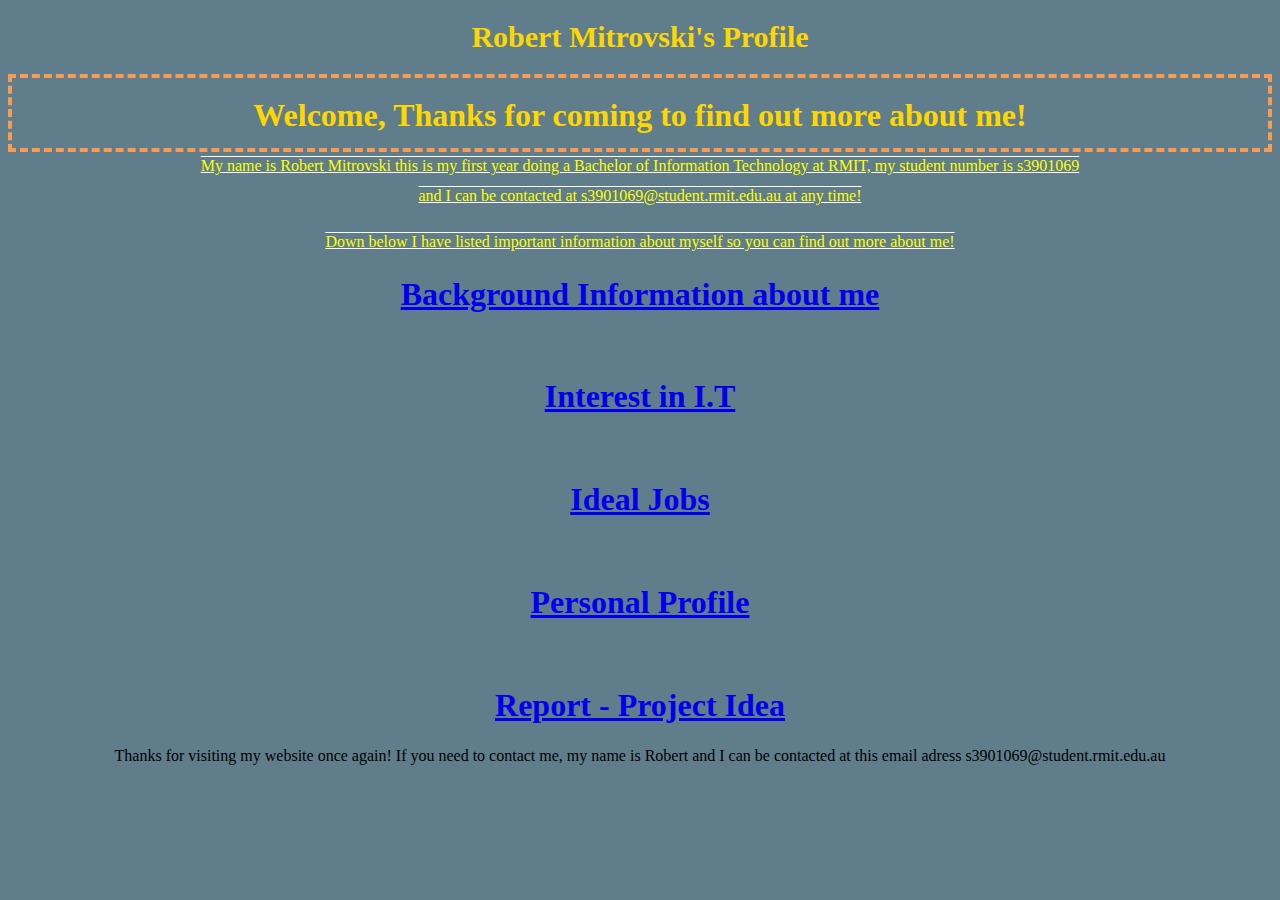
<file: index.html>
<!doctype html>
<html lang="en">

<head>
<meta charset="utf-8">
<title>My Profile</title>
<link rel="stylesheet" href="css.css?v=1.0"> <!-- CSS Link -->
<h1 style="color: gold; font-size:30px">Robert Mitrovski's Profile</h1>
</head>

<body>
<div id="intro">
<header id="myHeader">  
<h1 class="underlined2">Welcome, Thanks for coming to find out more about me!</h1>
<p class="underlined">My name is Robert Mitrovski this is my first year doing a Bachelor of Information Technology at RMIT, my student number is s3901069 <br>
and I can be contacted at s3901069@student.rmit.edu.au at any time!</p>
</header>

<p class="underlined">Down below I have listed important information about myself so you can find out more about me!<p>
<!-- Links -->
<section id="background">
<header class="sectionHeading">
<b><h1><a href="background.html">Background Information about me</a></h1></b>
<br>
<b><h1><a href="interest_IT.html">Interest in I.T</a></h1></b>
<br>
<b><h1><a href="ideal_jobs.html">Ideal Jobs</a></h1></b>
<br>
<b><h1><a href="personal_profile.html">Personal Profile</a></h1></b>
<br>
<b><h1><a href="report.html">Report - Project Idea</a></h1></b>
			  
			  

<p>Thanks for visiting my website once again! If you need to contact me, my name is Robert and I can be contacted at this email adress s3901069@student.rmit.edu.au<p>
</footer>  
</div>
</body>
</html>
<!-- Original code was from https://codepen.io/cb_rn/pen/OVXXmj I ended up changing some stuff around for my website -->
</file>
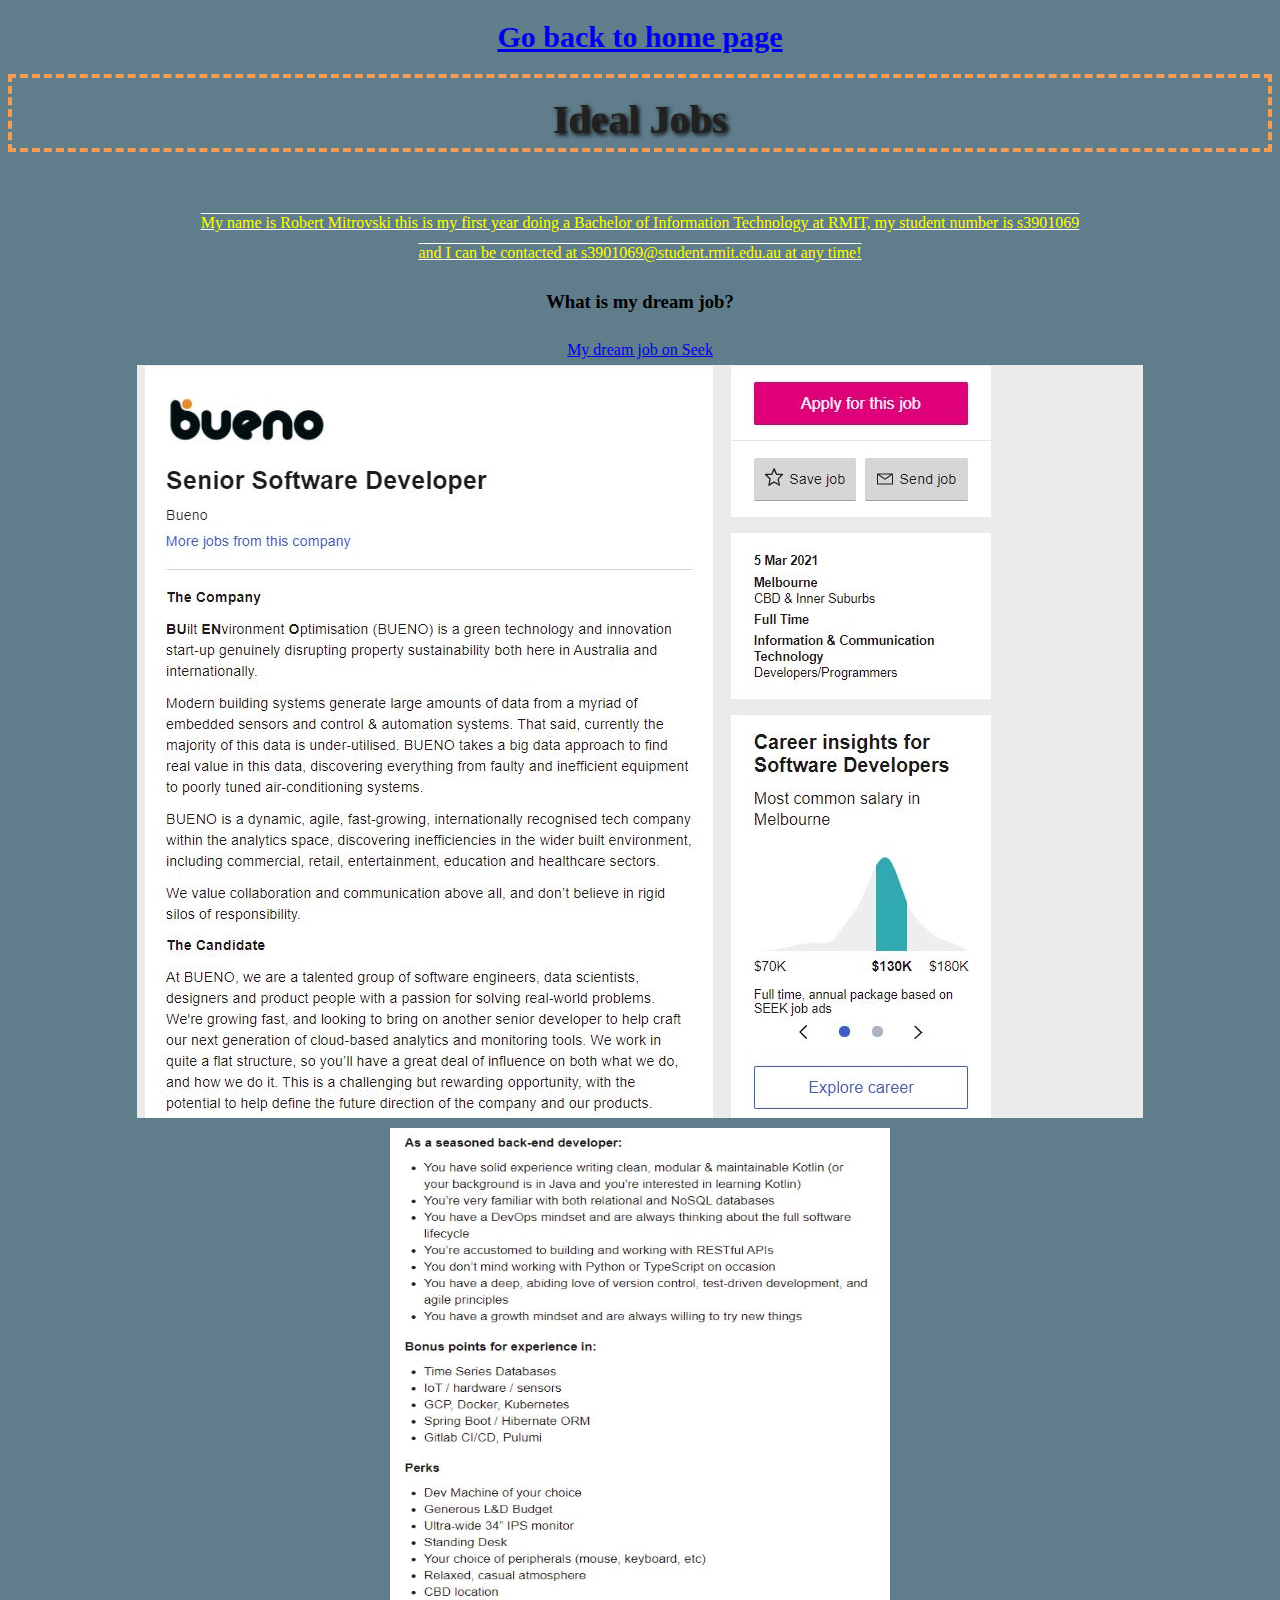
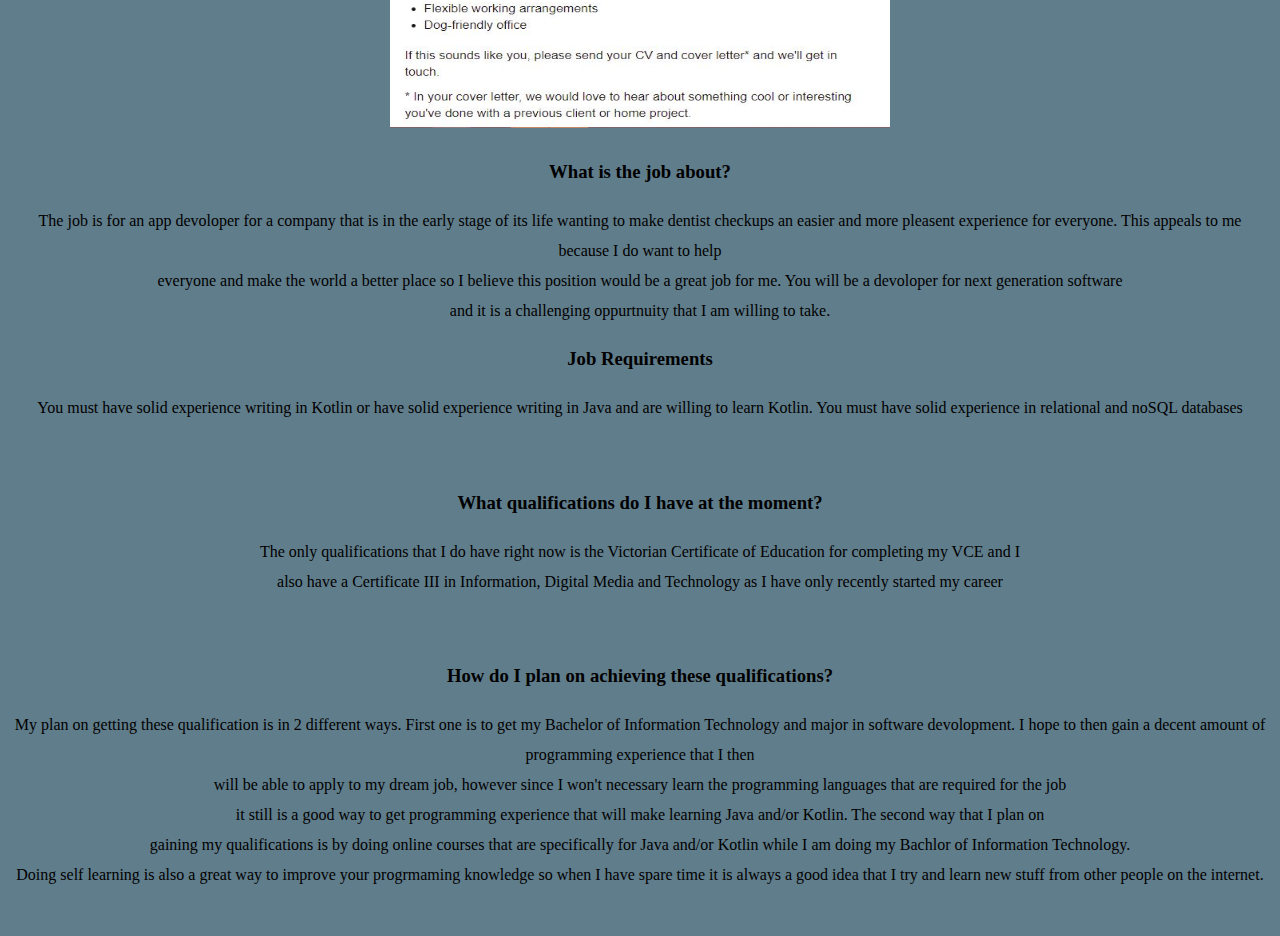
<file: ideal_jobs.html>
<!doctype html>
<html lang="en">

<head>
<meta charset="utf-8">
<title>Interest in I.T</title>
<link rel="stylesheet" href="css.css?v=1.0"> <!-- CSS Link -->
<h1 style="color: green; font-size:30px"><a href="index.html">Go back to home page</a></h1>
</head>

<body>
<div id="intro">
<header id="myHeader">
<h1 class="rainbow">Ideal Jobs</h1>
<br>
<!-- Original code was from https://codepen.io/cb_rn/pen/OVXXmj I ended up changing some stuff around for my website -->
<p class="underlined">My name is Robert Mitrovski this is my first year doing a Bachelor of Information Technology at RMIT, my student number is s3901069 <br>
and I can be contacted at s3901069@student.rmit.edu.au at any time!</p>
</header>
<h3> What is my dream job? </h3>
<a href="https://www.seek.com.au/job/51695400?type=standout#searchRequestToken=0c3ff966-6754-44e2-8b29-04c854bc02fe">My dream job on Seek</a>
<br>
<img src="images/dreamjob.JPG"> <img src="images/dreamjob2.JPG" width="500" height="600">
<h3> What is the job about? </h3>
<p> The job is for an app devoloper for a company that is in the early stage of its life wanting to make dentist checkups an easier and more pleasent experience for everyone. This appeals to me because I do want to help <br>
everyone and make the world a better place so I believe this position would be a great job for me. You will be a devoloper for next generation software<br> and it is a challenging oppurtnuity that I am willing to take.
</p>
<h3> Job Requirements </h3>
<p> You must have solid experience writing in Kotlin or have solid experience writing in Java and are willing to learn Kotlin. You must have solid experience in relational and noSQL databases <br> </p>
<br>
<h3> What qualifications do I have at the moment? </h3>
<p> The only qualifications that I do have right now is the Victorian Certificate of Education for completing my VCE and I <br> also have a Certificate III in Information, Digital Media and Technology as I have only recently started my career</p>
<br>
<h3> How do I plan on achieving these qualifications? </h3>
<p> My plan on getting these qualification is in 2 different ways. First one is to get my Bachelor of Information Technology and major in software devolopment. I hope to then gain a decent amount of programming experience that I then <br> will be able to apply
to my dream job, however since I won't necessary learn the programming languages that are required for the job <br> it still is a good way to get programming experience that will make learning Java and/or Kotlin.
 The second way that I plan on <br> gaining my qualifications is by doing online courses that are specifically for Java and/or Kotlin while I am doing my Bachlor of Information Technology. <br> Doing self learning is also a great way to
 improve your progrmaming knowledge so when I have spare time it is always a good idea that I try and learn new stuff from other people on the internet.</p>
<br>


<!-- Original code was from https://codepen.io/cb_rn/pen/OVXXmj I ended up changing some stuff around for my website -->
</file>
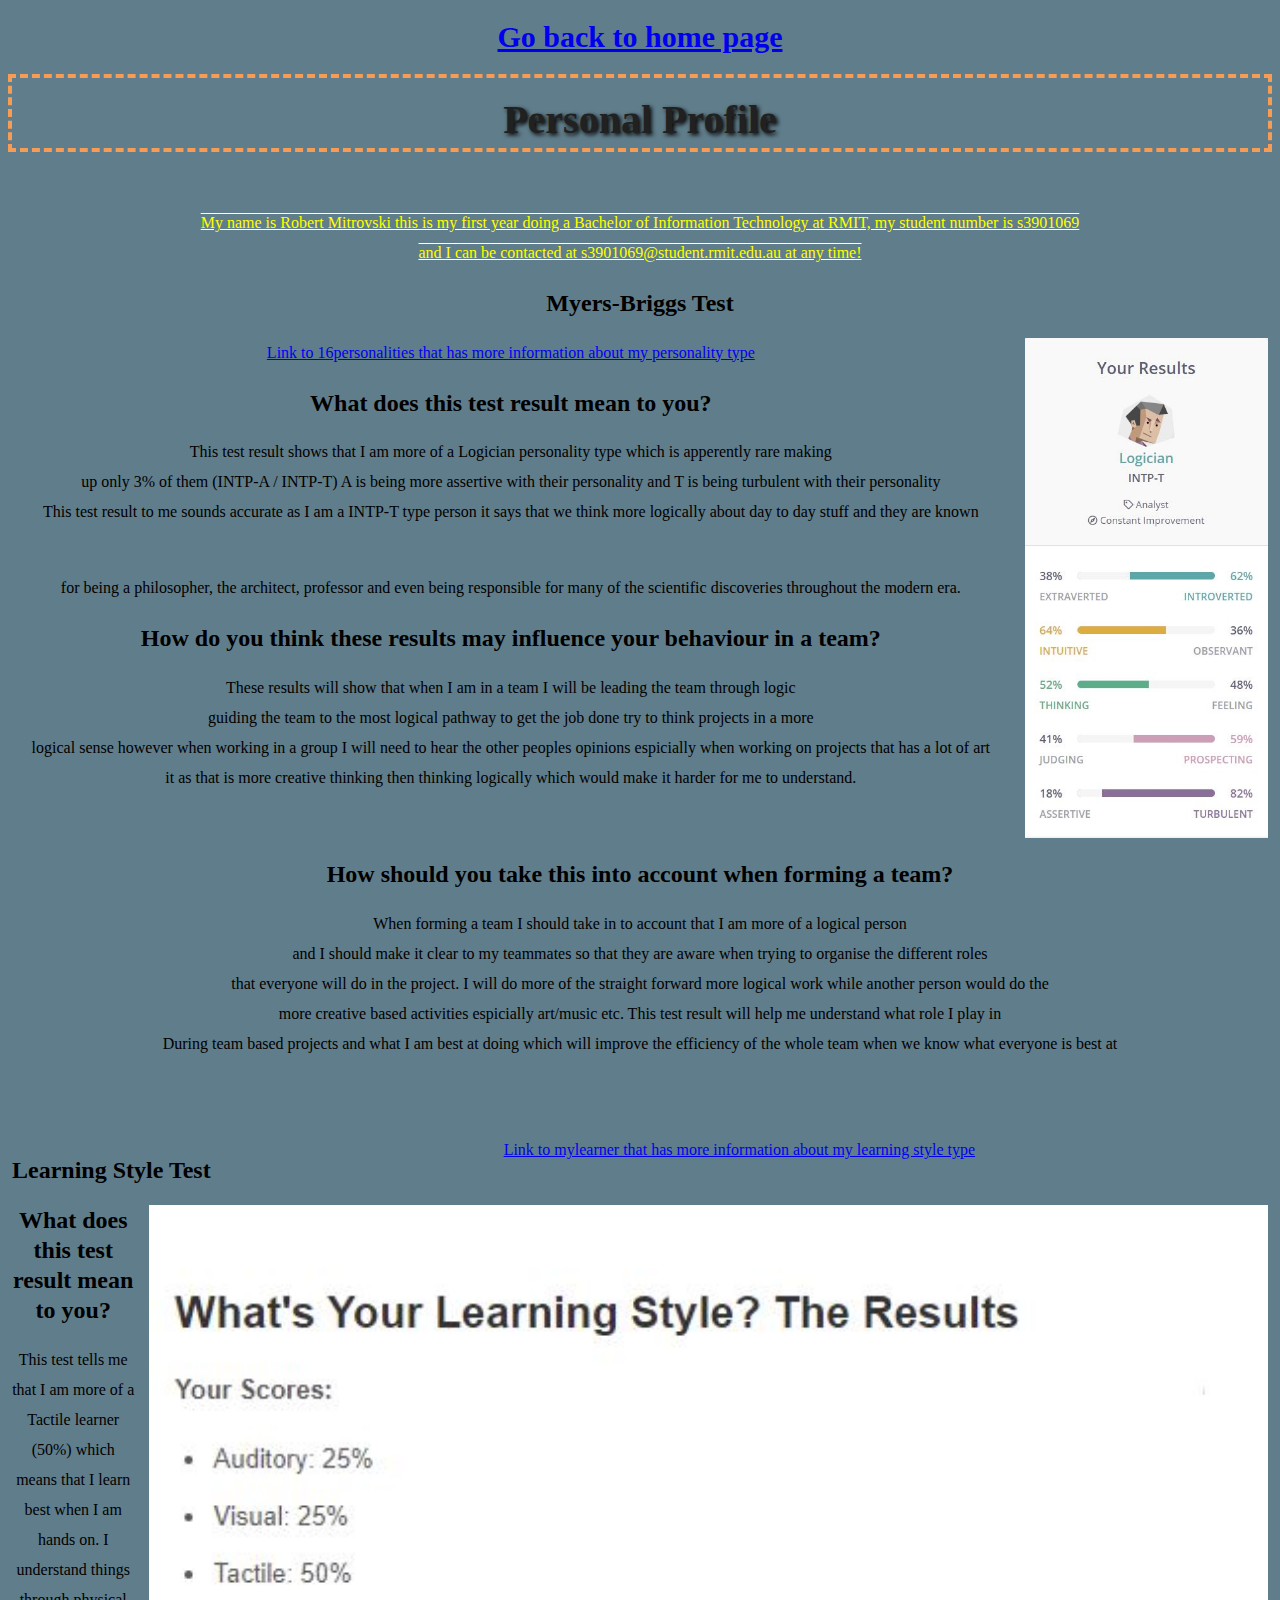
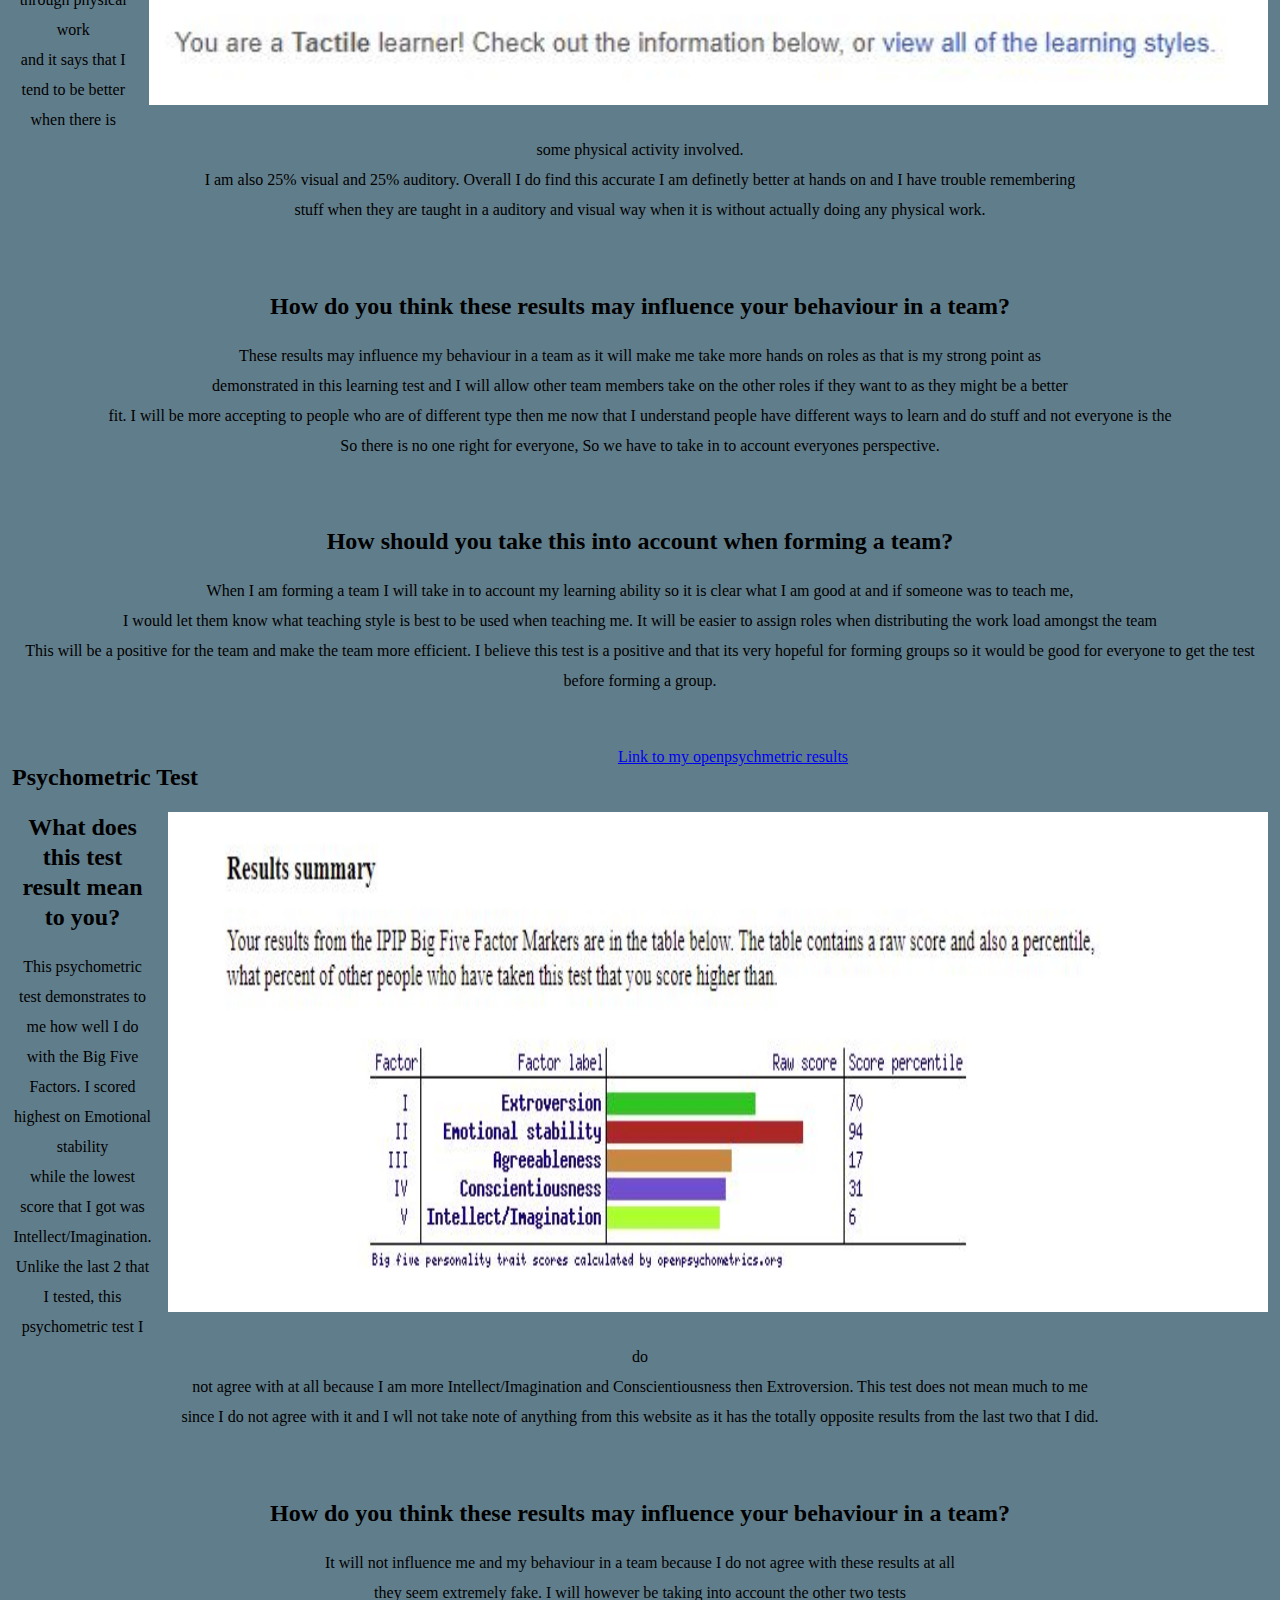
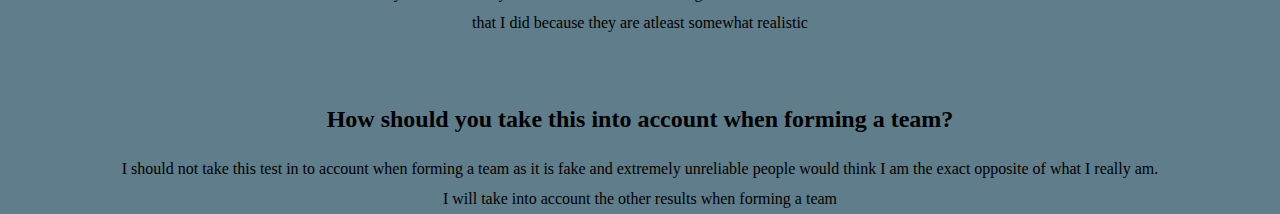
<file: personal_profile.html>
<!doctype html>
<html lang="en">

<head>
<meta charset="utf-8">
<title>Interest in I.T</title>
<link rel="stylesheet" href="css.css?v=1.0"> <!-- CSS Link -->
<h1 style="color: green; font-size:30px"><a href="index.html">Go back to home page</a></h1>
</head>

<body>
<div id="intro">
<header id="myHeader">
<h1 class="rainbow">Personal Profile</h1>
<br>
<!-- Original code was from https://codepen.io/cb_rn/pen/OVXXmj I ended up changing some stuff around for my website -->
<p class="underlined">My name is Robert Mitrovski this is my first year doing a Bachelor of Information Technology at RMIT, my student number is s3901069 <br>
and I can be contacted at s3901069@student.rmit.edu.au at any time!</p>
</header>
<h2> Myers-Briggs Test </h2>
<img src="images/myerstest.JPG" id=float>
<a href="https://www.16personalities.com/intp-personality">Link to 16personalities that has more information about my personality type</a>
<h2> What does this test result mean to you?</h2>
<p> This test result shows that I am more of a Logician personality type which is apperently rare making <br> up
only 3% of them (INTP-A / INTP-T) A is being more assertive with their personality and T is being turbulent with their personality<br>
This test result to me sounds accurate as I am a INTP-T type person it says that we think more logically about day to day stuff and they are known </p>
<br> for being a philosopher, the architect, professor and even being responsible for many of the scientific discoveries throughout the modern era.
<br>
<h2> How do you think these results may influence your behaviour in a team?</h2>
<p>These results will show that when I am in a team I will be leading the team through logic <br> 
guiding the team to the most logical pathway to get the job done try to think projects in a more <br>
logical sense however when working in a group I will need to hear the other peoples opinions espicially when working on projects 
that has a lot of art<br> it as that is more creative thinking then thinking logically which would make it harder for me to understand.          </p>
<br>
<h2> How should you take this into account when forming a team?</h2>
 When forming a team I should take in to account that I am more of a logical person <br>
and I should make it clear to my teammates so that they are aware when trying to organise the different roles <br> 
that everyone will do in the project. I will do more of the straight forward more logical work while another person would do the
<br> more creative based activities espicially art/music etc. This test result will help me understand what role I play in <br>
During team based projects and what I am best at doing which will improve the efficiency of the whole team when we know what everyone is best at </p>
<br>
<br>
<h2 id=left> Learning Style Test </h2>
<img src="images/learning_style.JPG" id=float>
<a href="http://www.educationplanner.org/students/self-assessments/learning-styles-quiz.shtml?event=results&A=5&V=5&T=10ality">Link to mylearner that has more information about my learning style type</a>
<h2> What does this test result mean to you?</h2>
<p> This test tells me that I am more of a Tactile learner (50%) which means that I learn best when I am hands on. I understand things through physical work <br> and it says that I tend
to be better when there is some physical activity involved. <br> I am also 25% visual and 25% auditory. Overall I do find this accurate I am definetly better at hands on and I have trouble remembering <br>
stuff when they are taught in a auditory and visual way when it is without actually doing any physical work. </p>
<br>
<h2> How do you think these results may influence your behaviour in a team?</h2>
<p> These results may influence my behaviour in a team as it will make me take more hands on roles as that is my strong point as <br>
demonstrated in this learning test and I will allow other team members take on the other roles if they want to as they might be a better <br>
fit. I will be more accepting to people who are of different type then me now that I understand people have different ways to learn and do stuff and not everyone is the <br> 
So there is no one right for everyone, So we have to take in to account everyones perspective.       </p>
<br>
<h2> How should you take this into account when forming a team?</h2>
<p id=pi> When I am forming a team I will take in to account my learning ability so it is clear what I am good at and if someone was to teach me, <br> I would let them know what teaching style
is best to be used when teaching me. It will be easier to assign roles when distributing the work load amongst the team <br> This will be a positive for the team and make the team more efficient. I 
believe this test is a positive and that its very hopeful for forming groups so it would be good for everyone to get the test before forming a group. </p>
<br>
<h2 id=left> Psychometric Test </h2>
<img src="images/results.JPG" width="1100" height="450" id=float>
<a href="https://openpsychometrics.org/tests/IPIP-BFFM/results.php?r=3.5,4.3,3.1,3,2.9#_I">Link to my openpsychmetric results</a>
<h2> What does this test result mean to you?</h2>
<p> This psychometric test demonstrates to me how well I do with the Big Five Factors. I scored highest on Emotional stability <br> 
while the lowest score that I got was Intellect/Imagination. Unlike the last 2 that I tested, this psychometric test I do <br>
not agree with at all because I am more Intellect/Imagination and Conscientiousness then Extroversion. This test does not mean much to me <br>
since I do not agree with it and I wll not take note of anything from this website as it has the totally opposite results from the last two that I did.  
 </p>
<br>
<h2> How do you think these results may influence your behaviour in a team?</h2>
<p> It will not influence me and my behaviour in a team because I do not agree with these results at all <br> they seem extremely fake. I will however be taking into account the other two tests <br> 
that I did because they are atleast somewhat realistic    </p>
<br>
<h2> How should you take this into account when forming a team?</h2>
</p>I should not take this test in to account when forming a team as it is fake and extremely unreliable people would think I am the exact opposite of what I really am. <br> I will take into account the other results when 
forming a team </p>
</file>
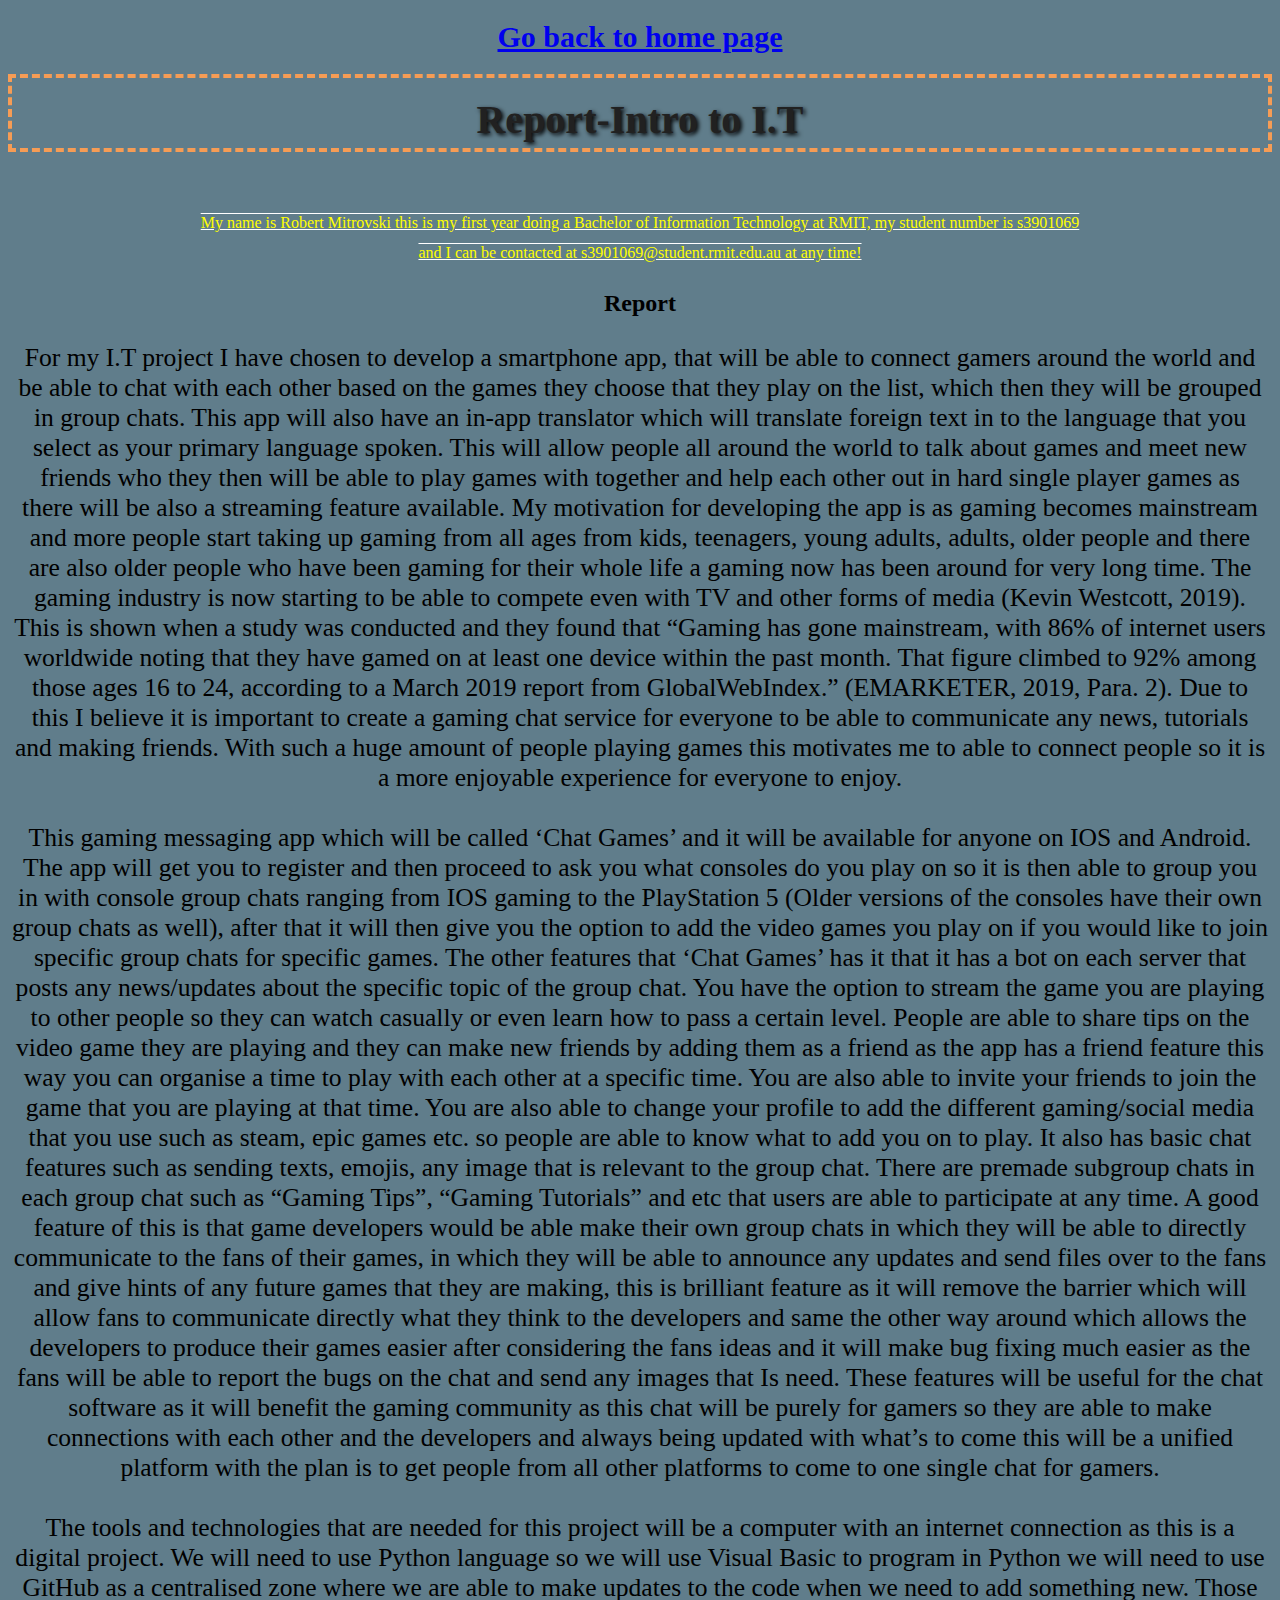
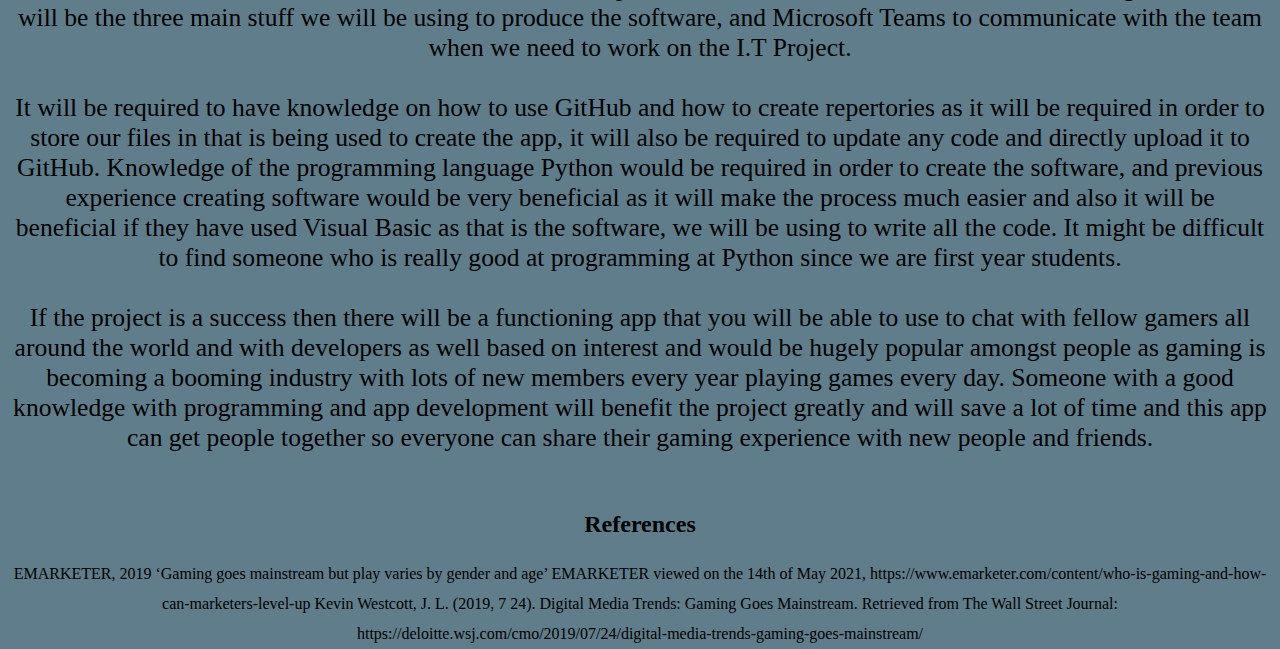
<file: report.html>
<!doctype html>
<html lang="en">

<head>
<meta charset="utf-8">
<title>Interest in I.T</title>
<link rel="stylesheet" href="css.css?v=1.0"> <!-- CSS Link -->
<h1 style="color: green; font-size:30px"><a href="index.html">Go back to home page</a></h1>
</head>

<body>
<div id="intro">
<header id="myHeader">
<h1 class="rainbow">Report-Intro to I.T</h1>
<br>
<!-- Original code was from https://codepen.io/cb_rn/pen/OVXXmj I ended up changing some stuff around for my website -->
<p class="underlined">My name is Robert Mitrovski this is my first year doing a Bachelor of Information Technology at RMIT, my student number is s3901069 <br>
and I can be contacted at s3901069@student.rmit.edu.au at any time!</p>
</header>
<h2> Report </h2>
<p style="font-size:160%;"> For my I.T project I have chosen to develop a smartphone app, that will be able to connect gamers around the world and be able to chat with each other based on the games they choose that they play on the list, which then they will be grouped in group chats. This app will also have an in-app translator which will translate foreign text in to the language that you select as your primary language spoken. This will allow people all around the world to talk about games and meet new friends who they then will be able to play games with together and help each other out in hard single player games as there will be also a streaming feature available.

My motivation for developing the app is as gaming becomes mainstream and more people start taking up gaming from all ages from kids, teenagers, young adults, adults, older people and there are also older people who have been gaming for their whole life a gaming now has been around for very long time. The gaming industry is now starting to be able to compete even with TV and other forms of media (Kevin Westcott, 2019). This is shown when a study was conducted and they found that “Gaming has gone mainstream, with 86% of internet users worldwide noting that they have gamed on at least one device within the past month. That figure climbed to 92% among those ages 16 to 24, according to a March 2019 report from GlobalWebIndex.” (EMARKETER, 2019, Para. 2). Due to this I believe it is important to create a gaming chat service for everyone to be able to communicate any news, tutorials and making friends. With such a huge amount of people playing games this motivates me to able to connect people so it is a more enjoyable experience for everyone to enjoy.
<br> <br>
This gaming messaging app which will be called ‘Chat Games’ and it will be available for anyone on IOS and Android. The app will get you to register and then proceed to ask you what consoles do you play on so it is then able to group you in with console group chats ranging from IOS gaming to the PlayStation 5 (Older versions of the consoles have their own group chats as well), after that it will then give you the option to add the video games you play on if you would like to join specific group chats for specific games. The other features that ‘Chat Games’ has it that it has a bot on each server that posts any news/updates about the specific topic of the group chat. You have the option to stream the game you are playing to other people so they can watch casually or even learn how to pass a certain level. People are able to share tips on the video game they are playing and they can make new friends by adding them as a friend as the app has a friend feature this way you can organise a time to play with each other at a specific time. You are also able to invite your friends to join the game that you are playing at that time. You are also able to change your profile to add the different gaming/social media that you use such as steam, epic games etc. so people are able to know what to add you on to play. It also has basic chat features such as sending texts, emojis, any image that is relevant to the group chat. There are premade subgroup chats in each group chat such as “Gaming Tips”, “Gaming Tutorials” and etc that users are able to participate at any time. A good feature of this is that game developers would be able make their own group chats in which they will be able to directly communicate to the fans of their games, in which they will be able to announce any updates and send files over to the fans and give hints of any future games that they are making, this is brilliant feature as it will remove the barrier which will allow fans to communicate directly what they think to the developers and same the other way around which allows the developers to produce their games easier after considering the fans ideas and it will make bug fixing much easier as the fans will be able to report the bugs on the chat and send any images that Is need. These features will be useful for the chat software as it will benefit the gaming community as this chat will be purely for gamers so they are able to make connections with each other and the developers and always being updated with what’s to come this will be a unified platform with the plan is to get people from all other platforms to come to one single chat for gamers.
<br> <br>
The tools and technologies that are needed for this project will be a computer with an internet connection as this is a digital project. We will need to use Python language so we will use Visual Basic to program in Python we will need to use GitHub as a centralised zone where we are able to make updates to the code when we need to add something new. Those will be the three main stuff we will be using to produce the software, and Microsoft Teams to communicate with the team when we need to work on the I.T Project.
<br> <br>
It will be required to have knowledge on how to use GitHub and how to create repertories as it will be required in order to store our files in that is being used to create the app, it will also be required to update any code and directly upload it to GitHub. Knowledge of the programming language Python would be required in order to create the software, and previous experience creating software would be very beneficial as it will make the process much easier and also it will be beneficial if they have used Visual Basic as that is the software, we will be using to write all the code. It might be difficult to find someone who is really good at programming at Python since we are first year students.
<br> <br>
If the project is a success then there will be a functioning app that you will be able to use to chat with fellow gamers all around the world and with developers as well based on interest and would be hugely popular amongst people as gaming is becoming a booming industry with lots of new members every year playing games every day. Someone with a good knowledge with programming and app development will benefit the project greatly and will save a lot of time and this app can get people together so everyone can share their gaming experience with new people and friends. 
<br> <br>
</p>
<h2> References </h2>
<p> EMARKETER, 2019  ‘Gaming goes mainstream but play varies by gender and age’ EMARKETER viewed on the 14th of May 2021, https://www.emarketer.com/content/who-is-gaming-and-how-can-marketers-level-up 
Kevin Westcott, J. L. (2019, 7 24). Digital Media Trends: Gaming Goes Mainstream. Retrieved from The Wall Street Journal: https://deloitte.wsj.com/cmo/2019/07/24/digital-media-trends-gaming-goes-mainstream/
</p>

<!-- Original code was from https://codepen.io/cb_rn/pen/OVXXmj I ended up changing some stuff around for my website -->
</file>
<file: css.css>
div {
  height: 70px;
  line-height: 30px;
  text-align: center;
  border: 4px dashed #f69c55;
}

@import url(https://fonts.googleapis.com/css?family=Pacifico);
@import url('https://fonts.googleapis.com/css?family=Anton');

body {
  background-color:#607D8B;
}

.container{
  background-color:#E0F2F1;
  padding:15px;
  border-radius:20px;
  box-shadow: 10px 10px 20px 0px rgba(0,0,0,0.75);
}

h1, h2{
  text-align:center;
}

.underlined {
  text-decoration: underline overline solid white;
  text-align:center;
  color: yellow;
}

.underlined2 {
  text-align:center;
  color: gold;
}

pi {
 text-align: left;
 font-size: 16px;

}

h1 {
  color:rgba(100, 50, 255, .8);
  font-family: 'Pacifico', cursive;
  color:#212121;
}
#float  {
float: right;    
 margin: 0 0 0 15px;
 height: 500px;
}
#left  {
float: left;  
}
.rainbow {
  
   /* Font options */
  font-family: 'Pacifico', cursive;
  text-shadow: 2px 2px 4px #000000;
  font-size:40px;
  
   /* Chrome, Safari, Opera */
  -webkit-animation: rainbow 5s infinite; 
  
  /* Internet Explorer */
  -ms-animation: rainbow 5s infinite;
  
  /* Standar Syntax */
  animation: rainbow 5s infinite; 
}

/* Chrome, Safari, Opera */
@-webkit-keyframes rainbow{
  0%{color: Red;}	
  10%{color: Blue;}	
	20%{color: Red;}
  30%{color: Blue;}
	40%{color: Red;}
  50%{color: Blue;}
	60%{color: Red;}
  70%{color: Blue;}
  80%{color: Red;}
  90%{color: Blue;}
	100%{color: Red;}
}

/* Internet Explorer */
@-ms-keyframes rainbow{
   0%{color: Red;}	
  10%{color: Blue;}	
	20%{color: Red;}
  30%{color: Blue;}
	40%{color: Red;}
  50%{color: Blue;}
	60%{color: Red;}
  70%{color: Blue;}
  80%{color: Red;}
  90%{color: Blue;}
	100%{color: Red;}
}

/* Standar Syntax */
@keyframes rainbow{
    0%{color: Red;}	
  10%{color: Blue;}	
	20%{color: Red;}
  30%{color: Blue;}
	40%{color: Red;}
  50%{color: Blue;}
	60%{color: Red;}
  70%{color: Blue;}
  80%{color: Red;}
  90%{color: Blue;}
	100%{color: Red;}
	<!-- Original code was from https://codepen.io/cb_rn/pen/OVXXmj I ended up changing some stuff around for my website -->


<h1 style="colour: green; font-size:16px">Robert Mitrovski's Profile</h1>
</file>
